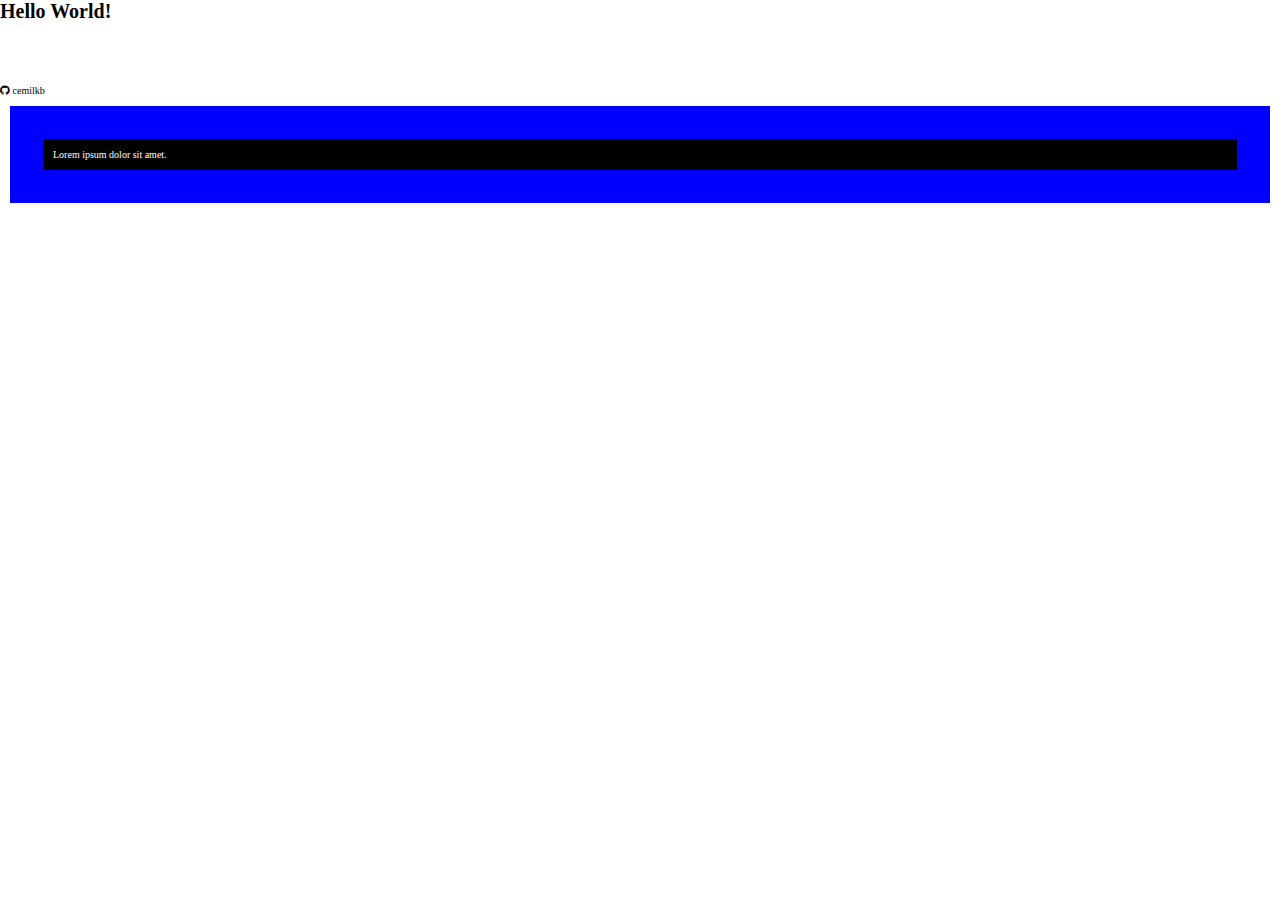
<file: html-boilerplate/index.html>
<!DOCTYPE html>
<html lang="en">

<head>
    <meta charset="UTF-8">
    <meta name="viewport" content="width=device-width, initial-scale=1.0">
    <title>My First Webpage</title>
    <link rel="stylesheet" href="../style.css">
    <link rel="stylesheet" href="style.css">
    <link rel="stylesheet" href="https://cdnjs.cloudflare.com/ajax/libs/font-awesome/6.0.0-beta3/css/all.min.css">
</head>

<body>
    <H1>Hello World!</H1>
    <div style="text-align: center; margin-top: 20px; ;"><a href="../index.html"
            style=" color: white; font-size: 36px;">My Odin Project Journey</a></div>

    <div class="footer"><i class="fab fa-github"></i> cemilkb</div>

    <div class="boxes">
        <p>Lorem ipsum dolor sit amet.</p>
    </div>
</body>

</html>
</file>
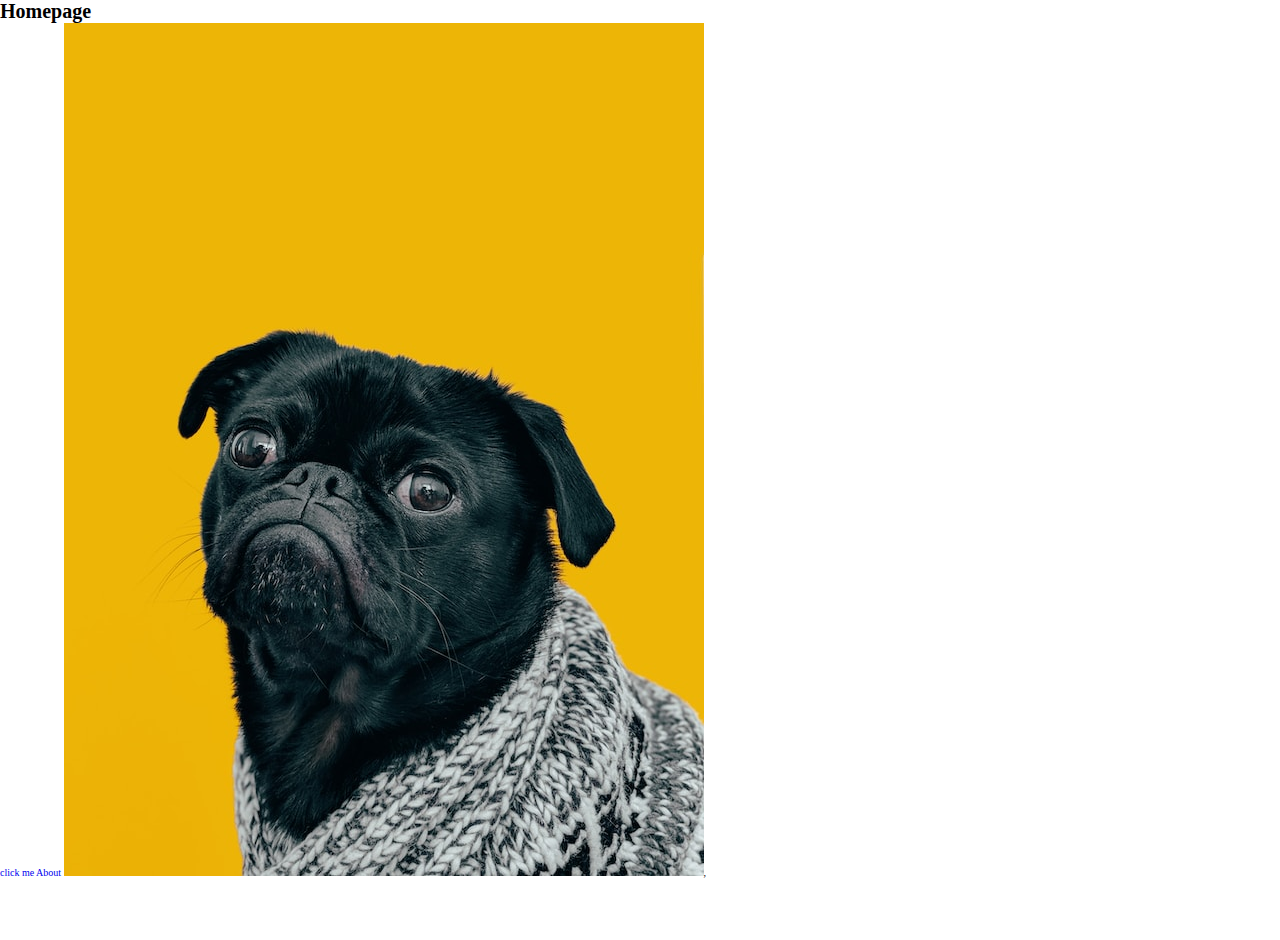
<file: odin-links-and-images/index.html>
<!DOCTYPE html>
<html lang="en">

<head>
    <meta charset="UTF-8">
    <meta name="viewport" content="width=device-width, initial-scale=1.0">
    <title>Links And Images</title>
    <link rel="stylesheet" href="../style.css">
    <link rel="stylesheet" href="https://cdnjs.cloudflare.com/ajax/libs/font-awesome/6.0.0-beta3/css/all.min.css">
</head>

<body>
    <h1>Homepage</h1>
    <a href="https://www.theodinproject.com/about" target="_blank" rel="noreferrer">click me</a>
    <a href="./pages/abaout.html">About</a>
    <img src="images/dog.jpg" alt="küpek">,
    <div style="text-align: center; margin-top: 20px; ;"><a href="../index.html"
            style=" color: white; font-size: 36px;">My Odin Project Journey</a></div>
</body>

</html>
</file>
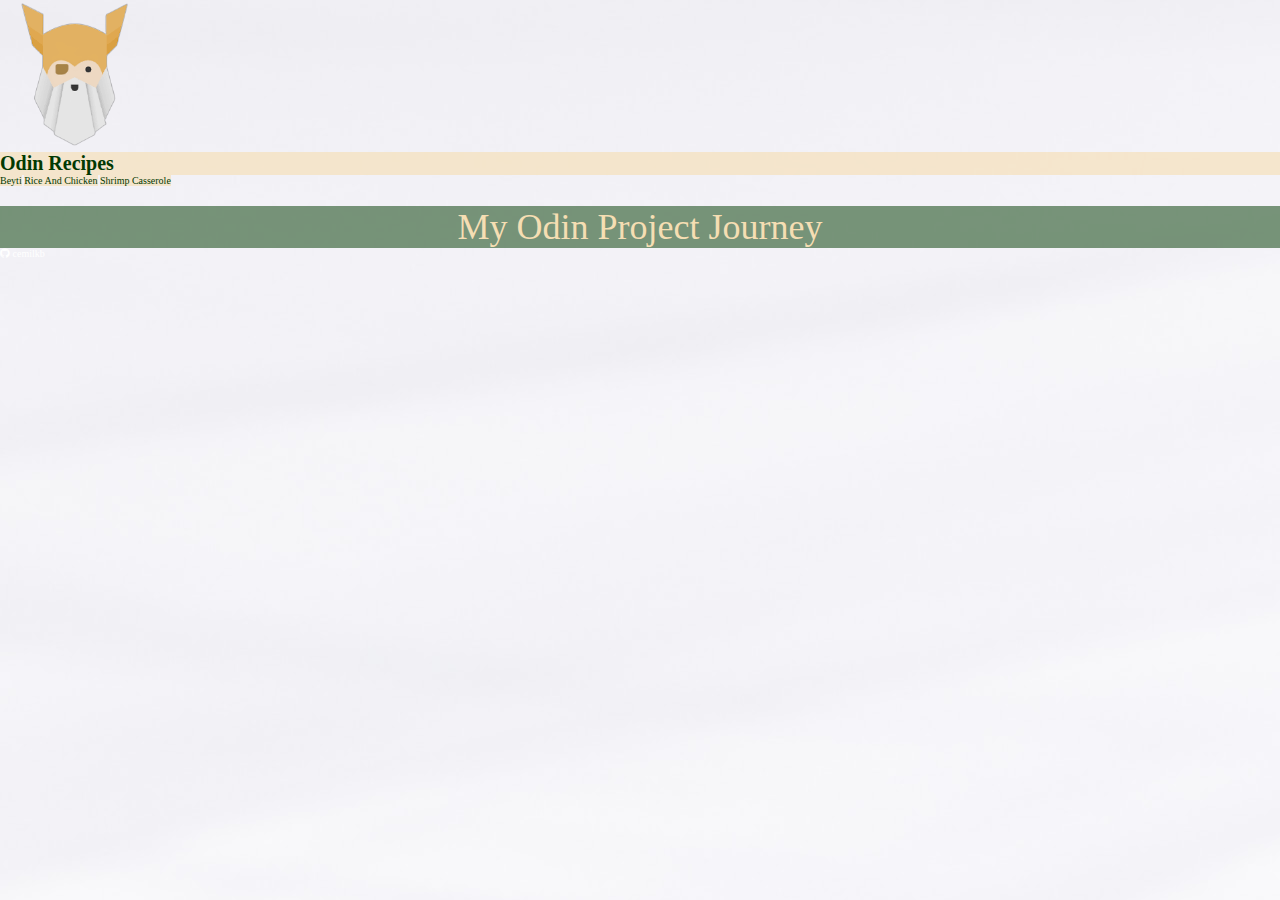
<file: odin-recipes/index.html>
<!DOCTYPE html>
<html lang="en">

<head>
    <meta charset="UTF-8">
    <meta name="viewport" content="width=device-width, initial-scale=1.0">
    <title>Odin Recipes</title>
    <link rel="stylesheet" href="../style.css">
    <link rel="stylesheet" href="style.css">
    <link rel="stylesheet" href="https://cdnjs.cloudflare.com/ajax/libs/font-awesome/6.0.0-beta3/css/all.min.css">
</head>

<body>
    <div class="images">
        <img src="../images/zyro-image.png" alt="" style="height: 150px;">
        <h1 style="color: rgb(2, 57, 2); background-color: rgba(245, 222, 179, 0.626);">Odin Recipes</h1>
    </div>

    <div class="project">
        <a href="recipes/beyti.html" class="box recipes">Beyti</a>
        <a href="recipes/riceAndChicken.html" class="box recipes">Rice And Chicken</a>
        <a href="recipes/shrimpCasserole.html" class="box recipes">Shrimp Casserole</a>
    </div>
    <div style="text-align: center; margin-top: 20px; background-color: rgba(2, 57, 2, 0.516);">
        <a href="../index.html" style=" color: wheat; font-size: 36px; text-decoration: none;">My Odin Project Journey</a>
    </div>
    <div class="footer" style="color: white;"><i class="fab fa-github"></i> cemilkb</div>
</body>

</html>
</file>
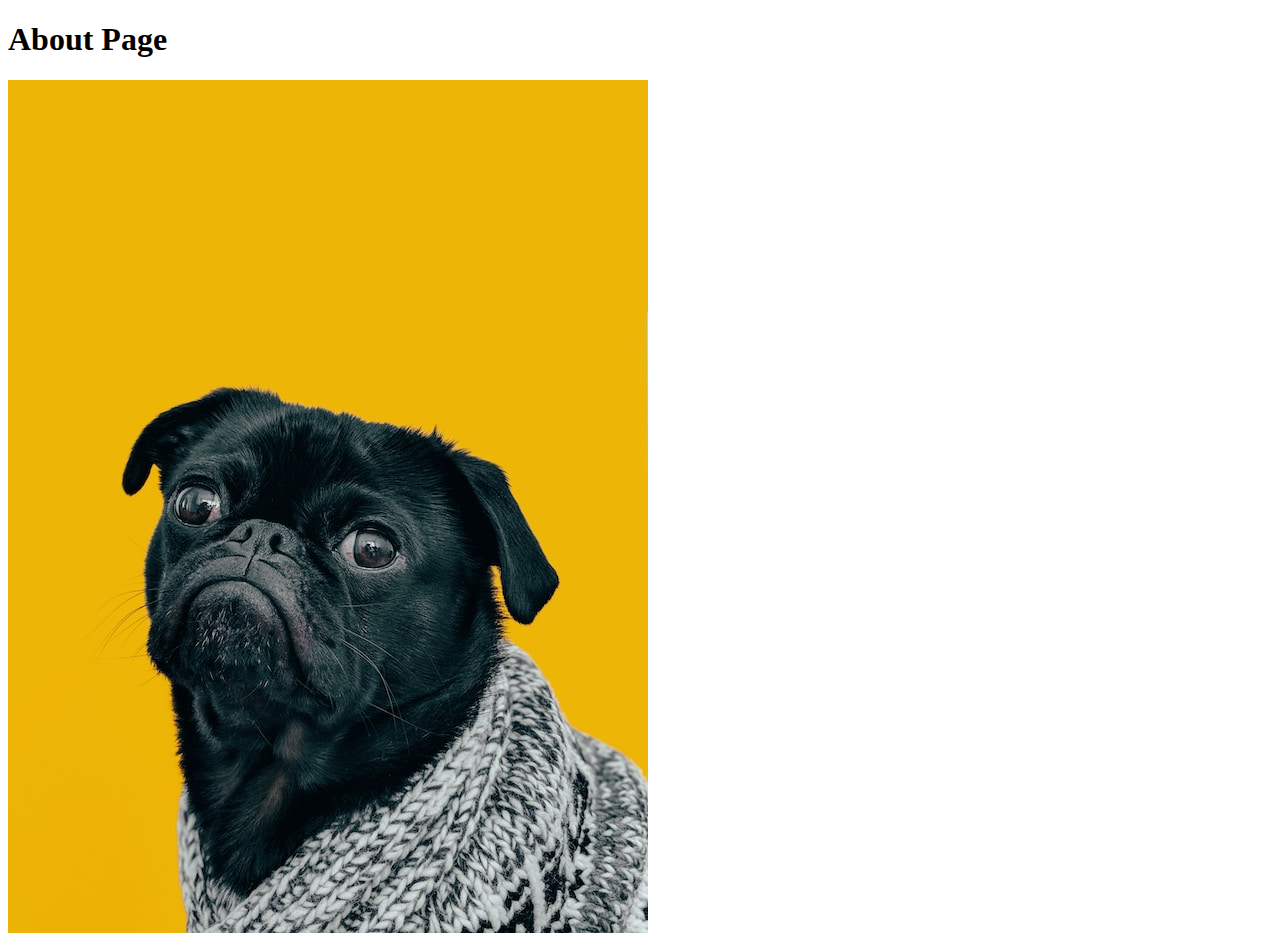
<file: odin-links-and-images/pages/abaout.html>
<!DOCTYPE html>
<html lang="en">
<head>
    <meta charset="UTF-8">
    <meta name="viewport" content="width=device-width, initial-scale=1.0">
    <title>Document</title>
    <link rel="stylesheet" href="https://cdnjs.cloudflare.com/ajax/libs/font-awesome/6.0.0-beta3/css/all.min.css">
</head>
<body>
    <h1>About Page</h1>
    <img src="../images/dog.jpg" alt="">
</body>
</html>
</file>
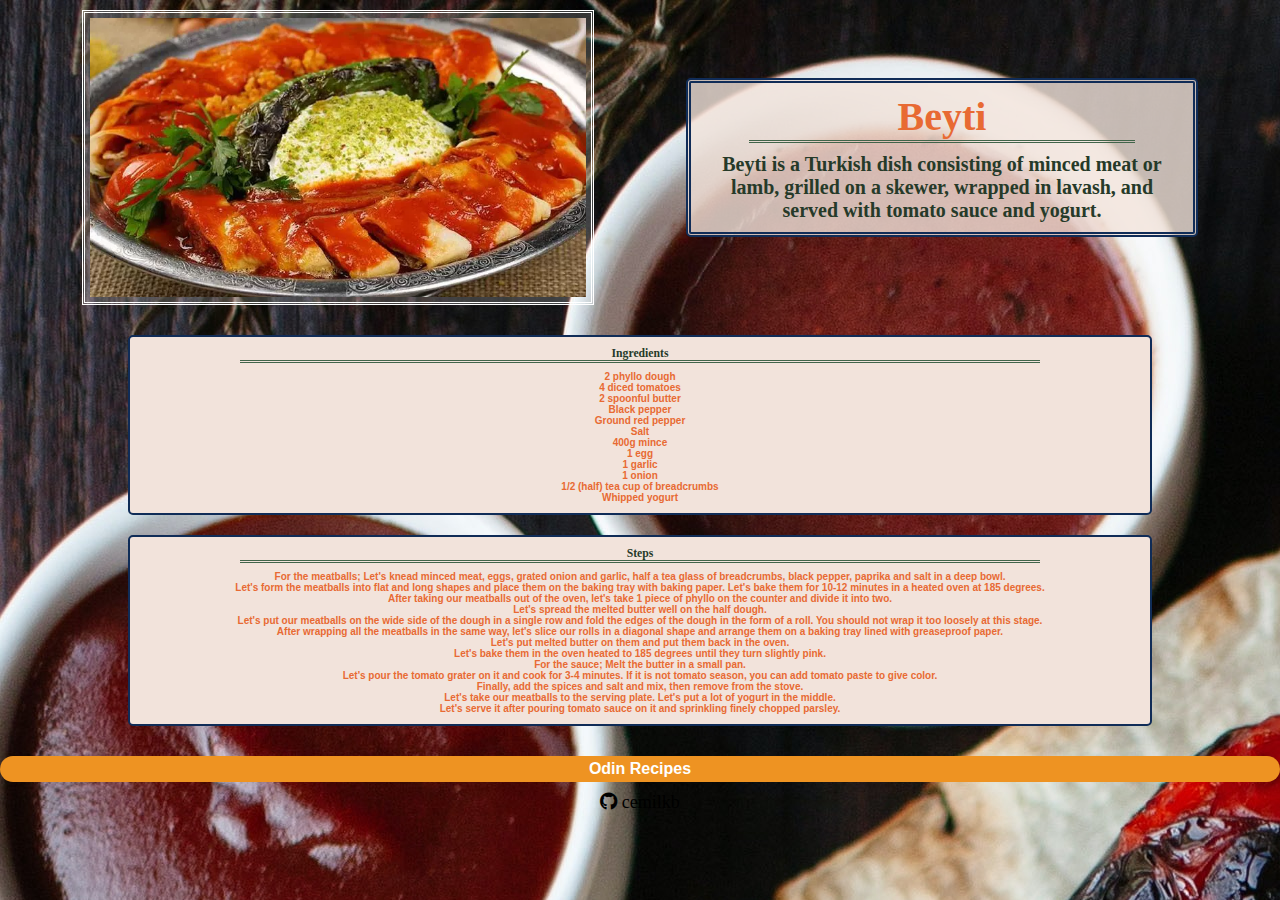
<file: odin-recipes/recipes/beyti.html>
<!DOCTYPE html>
<html lang="en">

<head>
    <meta charset="UTF-8">
    <meta name="viewport" content="width=device-width, initial-scale=1.0">
    <title>Beyti</title>
    <link rel="stylesheet" href="style.css">
    <link rel="stylesheet" href="../../style.css">
    <link rel="stylesheet" href="https://cdnjs.cloudflare.com/ajax/libs/font-awesome/6.0.0-beta3/css/all.min.css">
</head>

<body style="background-image: url(../images/victoria-shes-UC0HZdUitWY-unsplash.jpg);">
    <div class="imgDesc">
        <img src="../images/beyti.png" alt="riceAndChicken.png">

        <!--Descrption-->
        <div class="desc">
            <h1>Beyti</h1>
            <p>Beyti is a Turkish dish consisting of minced meat or lamb, grilled on a skewer, wrapped in lavash, and
                served
                with tomato sauce and yogurt.</p>
        </div>
    </div>
    <!--Ingredients-->
    <div class="ingredients">
        <h3>Ingredients</h3>
        <ul>
            <li>2 phyllo dough</li>
            <li>4 diced tomatoes</li>
            <li>2 spoonful butter</li>
            <li>Black pepper</li>
            <li>Ground red pepper</li>
            <li>Salt</li>
            <li>400g mince</li>
            <li>1 egg</li>
            <li>1 garlic</li>
            <li>1 onion</li>
            <li>1/2 (half) tea cup of breadcrumbs</li>
            <li>Whipped yogurt</li>
        </ul>
    </div>
    <!--Steps-->
    <div class="steps">
        <h3>Steps</h3>
        <ol>
            <li>
                For the meatballs; Let's knead minced meat, eggs, grated onion and garlic, half a tea glass of
                breadcrumbs,
                black pepper, paprika and salt in a deep bowl.
            </li>
            <li>
                Let's form the meatballs into flat and long shapes and place them on the baking tray with baking paper.
                Let's bake them for 10-12 minutes in a heated oven at 185 degrees.
            </li>
            <li>
                After taking our meatballs out of the oven, let's take 1 piece of phyllo on the counter and divide it
                into
                two.
            </li>
            <li>
                Let's spread the melted butter well on the half dough.
            </li>
            <li>
                Let's put our meatballs on the wide side of the dough in a single row and fold the edges of the dough in
                the
                form of a roll. You should not wrap it too loosely at this stage.</li>
            <li>
                After wrapping all the meatballs in the same way, let's slice our rolls in a diagonal shape and arrange
                them
                on a baking tray lined with greaseproof paper.
            </li>
            <li>
                Let's put melted butter on them and put them back in the oven.
            </li>
            <li>
                Let's bake them in the oven heated to 185 degrees until they turn slightly pink.
            </li>
            <li>
                For the sauce; Melt the butter in a small pan.
            </li>
            <li>
                Let's pour the tomato grater on it and cook for 3-4 minutes. If it is not tomato season, you can add
                tomato
                paste to give color.
            </li>
            <li>
                Finally, add the spices and salt and mix, then remove from the stove.
            </li>
            <li>
                Let's take our meatballs to the serving plate. Let's put a lot of yogurt in the middle.
            </li>
            <li>
                Let's serve it after pouring tomato sauce on it and sprinkling finely chopped parsley.
            </li>
        </ol>
    </div>
    <p><a href="../index.html"><button>Odin Recipes</button></a></p>
    <div style=" text-align: center; font-size: 18px;"><i class="fab fa-github"></i> cemilkb</div>
</body>

</html>
</file>
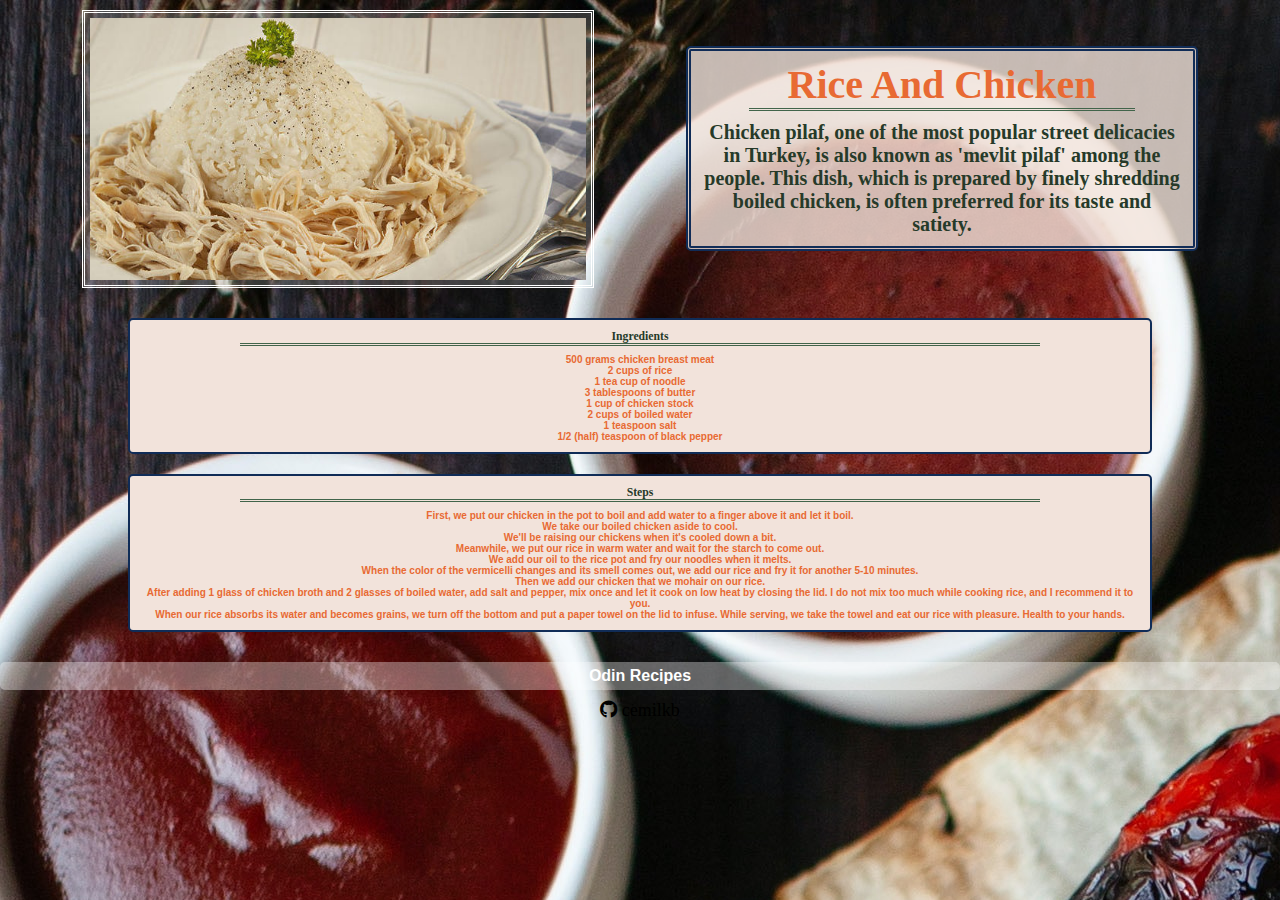
<file: odin-recipes/recipes/riceAndChicken.html>
<!DOCTYPE html>
<html lang="en">

<head>
    <meta charset="UTF-8">
    <meta name="viewport" content="width=device-width, initial-scale=1.0">
    <title>Rice And Chicken</title>
    <link rel="stylesheet" href="../../style.css">
    <link rel="stylesheet" href="style.css">
    <link rel="stylesheet" href="https://cdnjs.cloudflare.com/ajax/libs/font-awesome/6.0.0-beta3/css/all.min.css">
</head>

<body style="background-image: url(../images/victoria-shes-UC0HZdUitWY-unsplash.jpg);">
   <div class="imgDesc">
    <img src="../images/tp.jpg" alt="riceAndChicken.png">
    <div class="desc">
        <h1>Rice And Chicken</h1>
    <!--Descrption-->
    <p>
        Chicken pilaf, one of the most popular street delicacies in Turkey, is also known
        as 'mevlit pilaf' among the people. This dish, which is prepared by finely shredding boiled chicken, is often
        preferred for its taste and satiety.</p>
    </div>
   </div>
    <div class="ingredients">
        <h3>Ingredients</h3>
    <ul>
        <li>500 grams chicken breast meat</li>
        <li>2 cups of rice</li>
        <li>1 tea cup of noodle</li>
        <li>3 tablespoons of butter</li>
        <li>1 cup of chicken stock</li>
        <li>2 cups of boiled water</li>
        <li>1 teaspoon salt</li>
        <li>1/2 (half) teaspoon of black pepper</li>
    </ul>
    </div>
   <div class="steps">
    <h3>Steps</h3>
    <ol>
        <li>
            First, we put our chicken in the pot to boil and add water to a finger above it and let it boil.
        </li>
        <li>
            We take our boiled chicken aside to cool.
        </li>
        <li>
            We'll be raising our chickens when it's cooled down a bit.
        </li>
        <li>
            Meanwhile, we put our rice in warm water and wait for the starch to come out.
        </li>
        <li>
            We add our oil to the rice pot and fry our noodles when it melts.
        </li>
        <li>
            When the color of the vermicelli changes and its smell comes out, we add our rice and fry it for another
            5-10 minutes.
        </li>
        <li>
            Then we add our chicken that we mohair on our rice.
        </li>
        <li>
            After adding 1 glass of chicken broth and 2 glasses of boiled water, add salt and pepper, mix once and let
            it cook on low heat by closing the lid. I do not mix too much while cooking rice, and I recommend it to you.
        </li>
        <li>
            When our rice absorbs its water and becomes grains, we turn off the bottom and put a paper towel on the lid
            to infuse. While serving, we take the towel and eat our rice with pleasure. Health to your hands.

        </li>
    </ol>
   </div>
    <p><a href="../index.html"><button>Odin Recipes</button></a></p>
    <div style=" text-align: center; font-size: 18px;"><i class="fab fa-github"></i> cemilkb</div>
</body>

</html>
</file>
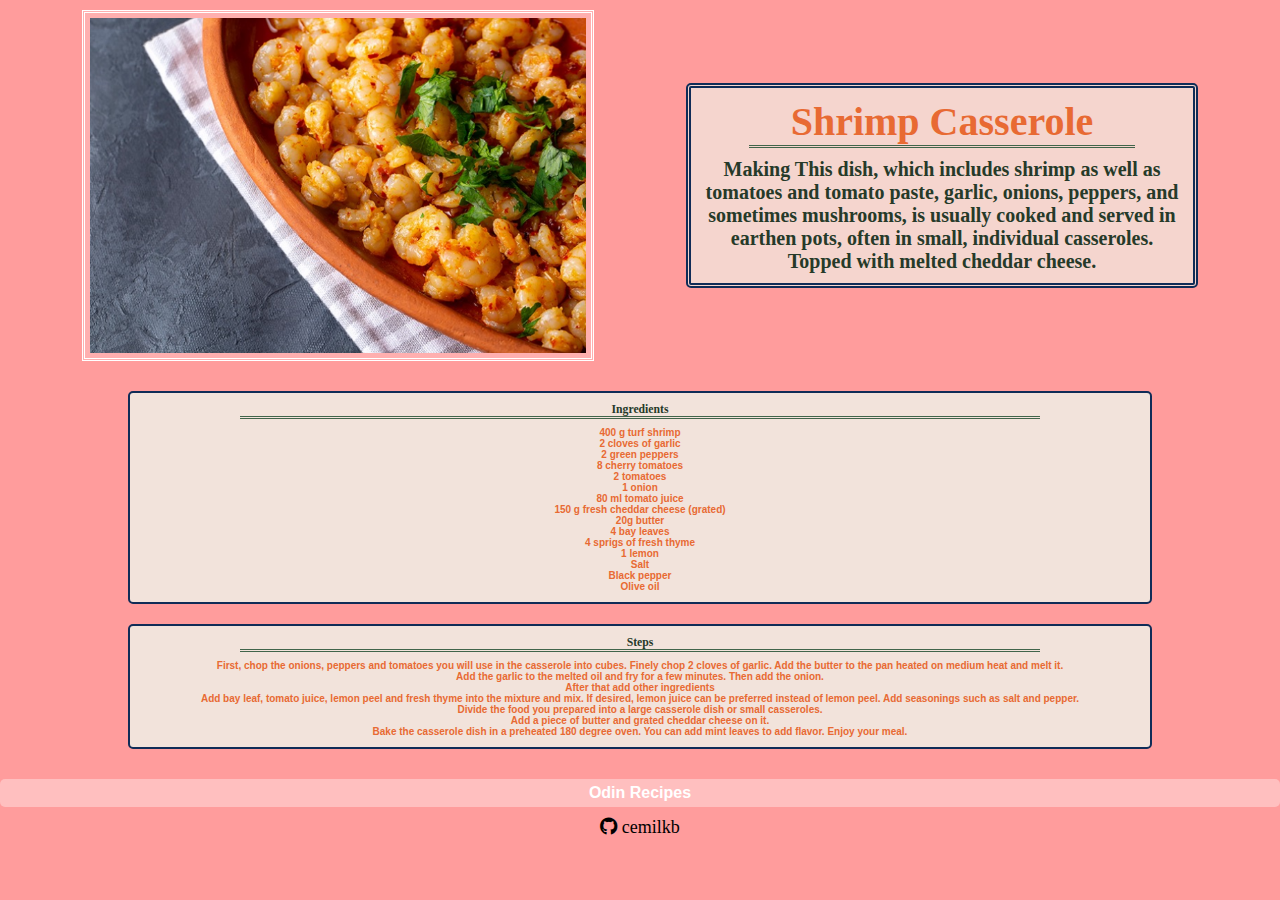
<file: odin-recipes/recipes/shrimpCasserole.html>
<!DOCTYPE html>
<html lang="en">

<head>
    <meta charset="UTF-8">
    <meta name="viewport" content="width=device-width, initial-scale=1.0">
    <title>Shrimp Casserole</title>
    <link rel="stylesheet" href="../../style.css">
    <link rel="stylesheet" href="style.css">
    <link rel="stylesheet" href="https://cdnjs.cloudflare.com/ajax/libs/font-awesome/6.0.0-beta3/css/all.min.css">
</head>

<body style="background-image: url(https://images.pexels.com/photos/1317013/pexels-photo-1317013.jpeg?auto=compress&cs=tinysrgb&w=1260&h=750&dpr=1);">
    <div class="imgDesc">
        <img src="../images/shrimp.png" alt="riceAndChicken.png">

        <!--Descrption-->
        <div class="desc">
            <h1>Shrimp Casserole</h1>
            <p>Making This dish, which includes shrimp as well as tomatoes and tomato paste, garlic, onions, peppers,
                and
                sometimes mushrooms, is usually cooked and served in earthen pots, often in small, individual
                casseroles. Topped
                with melted cheddar cheese.</p>
        </div>
    </div>
    <div class="ingredients">
        <h3>Ingredients</h3>
    <ul>
        <li>400 g turf shrimp</li>
        <li>2 cloves of garlic</li>
        <li>2 green peppers</li>
        <li>8 cherry tomatoes</li>
        <li>2 tomatoes</li>
        <li>1 onion</li>
        <li>80 ml tomato juice</li>
        <li>150 g fresh cheddar cheese (grated)</li>
        <li>20g butter</li>
        <li>4 bay leaves</li>
        <li>4 sprigs of fresh thyme</li>
        <li>1 lemon</li>
        <li>Salt</li>
        <li>Black pepper</li>
        <li>Olive oil</li>
    </ul>
    </div>
    <div class="steps">
        <h3>Steps</h3>
    <ol>
        <li>
            First, chop the onions, peppers and tomatoes you will use in the casserole into cubes. Finely chop 2 cloves
            of garlic. Add the butter to the pan heated on medium heat and melt it.
        </li>
        <li>
            Add the garlic to the melted oil and fry for a few minutes. Then add the onion.
        </li>
        <li>After that add other ingredients</li>
        <li>
            Add bay leaf, tomato juice, lemon peel and fresh thyme into the mixture and mix. If desired, lemon juice can
            be preferred instead of lemon peel. Add seasonings such as salt and pepper.
        </li>
        <li>
            Divide the food you prepared into a large casserole dish or small casseroles.
        </li>
        <li>
            Add a piece of butter and grated cheddar cheese on it.
        </li>
        <li>
            Bake the casserole dish in a preheated 180 degree oven. You can add mint leaves to add flavor. Enjoy your
            meal.
        </li>
    </ol>
    </div>
    <p><a href="../index.html"><button>Odin Recipes</button></a></p>
    <div style=" text-align: center; font-size: 18px;"><i class="fab fa-github"></i> cemilkb</div>
</body>

</html>
</file>
<file: style.css>
* {
    padding: 0px;
    margin: 0px;
    box-sizing: border-box;
}

:root {
    font-size: 10px;
    --emerald1: 94, 234, 212;
}

a {
    text-decoration: none;
}

.container {
    width: 100vw;
    height: 100vh;
    display: grid;
    grid-template-columns: repeat(24, 1fr);
    grid-template-rows: repeat(24, 1fr);
}

header {
    background-color: white;
    grid-area: 1/4/5/25;
    min-height: 100px;
    font-family: 'Raleway', sans-serif;
}

.headerGrid {
    width: 100%;
    height: 100%;
    display: grid;
    grid-template-columns: 7fr 5fr;
    grid-template-rows: 4fr 7fr;
}

.search {
    display: flex;
    align-items: center;
    gap: 10px;
    background-color:  #219C90;
    padding-left: 40px;
}

.search>input {
    width: 50vw;
    border-radius: 3rem;
    padding: 3px 5px;
    font-size: 1.5rem;
}

.who {
    display: flex;
    align-items: center;
    justify-content: space-between;
    font-size: 1.2rem;
    background-color: #219C90;
}

.otherH {
    display: flex;
    align-items: center;
    justify-content: center;
    padding-right: 10px;
    gap: 10px;
}

.buttons {
    width: 60%;
    display: flex;
    justify-content: space-between;
    gap: 10px;
    padding-left: 20px;
}

.otherH>img {
    width: 4rem;
    background-color: #E9B824;
    border-radius: 50%;
}

.whoSecond {
    display: flex;
    align-items: center;
    gap: 10px;
    padding-left: 40px;
}

.whoSecond>img {
    width: 6rem;
    height: 6rem;
    background-color: #E9B824;
    border-radius: 50%;
}


button {
    font-size: 1.6rem;
    width: 100%;
    padding: 4px 0;
    border-radius: 50px;
    border: none;
    background-color: #EE9322;
    color: white;
}

aside {
    background-color:  #219C90;
    grid-area: 1/1/25/4;
    font-size: 2rem;
    color: black;
    display: grid;
    grid-template-rows: repeat(12, 5%);
    min-width: 170px;
    font-family: 'Raleway', sans-serif;
}

aside>div {
    display: flex;
    align-items: center;
    margin: 2rem 0 0 2rem;
    font-weight: bold;
}

main {
    grid-area: 5/4/25/25;
    display: grid;
    grid-template-columns: 1fr 3fr;
    grid-template-rows: 1fr 11fr;
    box-shadow: inset 0 5px white;
}

.projects {
    display: grid;
    overflow: scroll;
    overflow-x: hidden;
    padding-right: 1rem;
    gap: 5rem;
    grid-template-columns: repeat(auto-fit, minmax(30rem, 1fr));
    grid-area: 2/2/3/3;
    font-family: 'Raleway', sans-serif;
}

.projects::-webkit-scrollbar {
    width: 12px;
}

.projects::-webkit-scrollbar-track {
    -webkit-box-shadow: inset 0 0 6px rgba(0, 0, 0, 0);
    border-radius: 10px;
}

.projects::-webkit-scrollbar-thumb {
    border-radius: 10px;
    background-color: #ee92226a;
    -webkit-box-shadow: inset 0 0 6px #EE9322;
}

.projects::-webkit-scrollbar-thumb:hover {
    border-radius: 10px;
    -webkit-box-shadow: inset 0 0 6px black;
}

.card {
    border: 1px rgba(255, 255, 255, 0) solid;
    border-radius: 1.5rem;
    height: 23rem;
    display: grid;
    grid-template-columns: 3fr 4fr;
    grid-template-rows: 4fr 24fr 3fr;
    transition: all .5s ease;
    margin: 1rem 0 0 1rem;
    padding: 1rem;
    background-color: #219C90;
}

.card:hover {
    transform: translate(8px);
}

.card>.images {
    grid-area: 1/1/4/2;
    margin-right: 3px;
    border-radius: 3px;
}

.card>h1 {
    display: flex;
    justify-content: center;
    align-items: center;
    color: #E9B824;
}

.card>p {
    text-align: center;
    overflow-y: scroll;
    font-size: 1.7rem;
    padding-top: 5px;
    color: white;
}

.card>.nav {
    display: flex;
    align-items: center;
    justify-content: space-between;
    padding: 3px 1rem 0;
    font-size: 1.5rem;

}

.nav>a {
    display: flex;
    justify-content: center;
    align-items: center;
    color: #071952;
    text-shadow: 0 0 1px #071952, 0 0 2px #071952;
}

.card>p::-webkit-scrollbar {
    width: 5px;
}

.card>p::-webkit-scrollbar-track {
    -webkit-box-shadow: inset 0 0 6px rgba(0, 0, 0, 0);
    border-radius: 10px;
}

.card>p::-webkit-scrollbar-thumb {
    border-radius: 10px;
    background-color: rgba(0, 0, 0, 0.5);
}

.card>p::-webkit-scrollbar-thumb:hover {
    border-radius: 10px;
    -webkit-box-shadow: inset 0 0 6px #0ea5e9;
}

.yourP {
    display: flex;
    align-items: end;
    font-size: 2rem;
    padding: 1rem 0 0;
    grid-area: 1/2/2/3;
    font-family: 'Raleway', sans-serif;
    font-weight: bold;
    padding-left: 1rem;
}

.announcements {
    display: flex;
    align-items: end;
    font-size: 2rem;
    padding: 1rem 0 0;
    grid-area: 1/1/2/2;
    font-family: 'Raleway', sans-serif;
    font-weight: bold;
}

.others {
    grid-area: 2/1/3/2;
    display: grid;
    grid-template-rows: 1fr 1fr;
    overflow: hidden;
}

.aC {
    display: grid;
    grid-template-columns: 1fr 10fr 1fr;
    grid-template-rows: 1fr 20fr 3fr;
    font-family: 'Raleway', sans-serif;
}

.bu {
    grid-area: 2/2/3/3;
    display: flex;
    flex-direction: column;
    border-radius: 20px;
}

.one {
    border-bottom: 1px solid gray;
    font-size: 1.3rem;
    margin: 10px 10px 0;
}

.one>p {
    max-height: 45px;
    overflow-wrap: break-word;
    overflow: hidden;
}

.trend {
    display: grid;
    grid-template-columns: 1fr 10fr 1fr;
    grid-template-rows: 2fr 20fr .5fr;
    row-gap: 10px;
    font-family: 'Raleway', sans-serif;
}

.tP {
    grid-area: 1/1/2/4;
    padding-left: 15px;
    font-size: 20px;
    font-weight: bold;
}

.tCard {
    grid-area: 2/2/3/3;
    border-radius: 20px;
    display: flex;
    flex-direction: column;
    justify-content: space-around;
    padding: 10px 10px;
}

.users {
    display: flex;
    align-items: center;
    font-size: 1.2rem;
    gap: 5px;
}

.users>img {
    width: 15%;
    background-color: orange;
    border-radius: 25px;
}

/*for img */

.scissors {
    background-image: url(images/rps.png);
    background-position: center;
    background-size: cover;
    background-repeat: no-repeat;
}

.ecs {
    background-image: url(images/ecs.png);
    background-position: center;
    background-size: cover;
    background-repeat: no-repeat;
}

.calc {
    background-image: url(images/calc.png);
    background-position: center;
    background-size: cover;
    background-repeat: no-repeat;
}

.signup {
    background-image: url(images/Ekran\ görüntüsü\ 2023-10-07\ 190206.png);
    background-position: center;
    background-size: cover;
    background-repeat: no-repeat;
}
</file>
<file: html-boilerplate/style.css>
.boxes{
    border: 33px solid blue;
    color: white;
    background-color: black;
    padding: 10px;
    margin: 10px;
   box-sizing: border-box;
}
</file>
<file: odin-recipes/style.css>
body{
    background-image: url(images/sergey-kotenev-GnZEsIDK2eY-unsplash.jpg);
  
    
}
.recipes{
    
    border: none;
    color: rgb(2, 57, 2); background-color: rgba(245, 222, 179, 0.626);
}
</file>
<file: odin-recipes/recipes/style.css>
body{
text-align: center;
background-color: rgba(255, 0, 0, 0.388);
}


button{
    background-color: rgba(255, 255, 255, 0.351);
    font-weight: bold;
    padding: 5px;
    border: none;
    border-radius: 5px;
    margin: 10px 0px;
}


li{
    font-family: 'Gill Sans', 'Gill Sans MT', Calibri, 'Trebuchet MS', sans-serif   ;
}

.imgDesc {
    display: flex;
    align-items: center;
    color: #263A29;
    
}

.desc {
    display: block;
    border: 5px double #102C57;
    width: 40%;
    margin: 0px auto;
    padding: 10px;
    font-size: 20px;
    font-weight: bold;
    border-radius: 5px;
    background-color: #f2e3dbcc;
}

.desc h1 {
    display: flex;
    justify-content: center;
    border-bottom: 3px double #41644A;
    width: 80%;
    margin: 0px auto;
    margin-bottom: 10px;
    color: #E86A33;
}

.desc p {
    margin: 0px auto;
    display: flex;
}

.ingredients{
    color: #E86A33;
    font-weight: bold;
    background-color: #F2E3DB;
    width: 80%;
    margin: 20px auto;
    border-radius: 5px;
    border: 2px solid #102C57;
    padding: 10px;
}

.ingredients h3 {
    border-bottom: 3px double #41644A;
    width: 80%;
    margin: 0px auto;
    color: #263A29;
}

ul{
    margin-top: 8px;
    list-style: none;
}

.steps{
    color: #E86A33;
    font-weight: bold;
    background-color: #F2E3DB;
    width: 80%;
    margin: 20px auto;
    border-radius: 5px;
    border: 2px solid #102C57;
    padding: 10px;
}

.steps h3 {
    border-bottom: 3px double #41644A;
    width: 80%;
    margin: 0px auto;
    color: #263A29;
}

ol{
    margin-top: 8px;
    list-style: none;
    
}

img{
    margin: 10px;
    margin-left: auto;
    width: 40%;
    border: 3px white double;
    padding: 5px;
    box-sizing: border-box;
background-color: rgba(255, 255, 255, 0.193);
}
</file>
